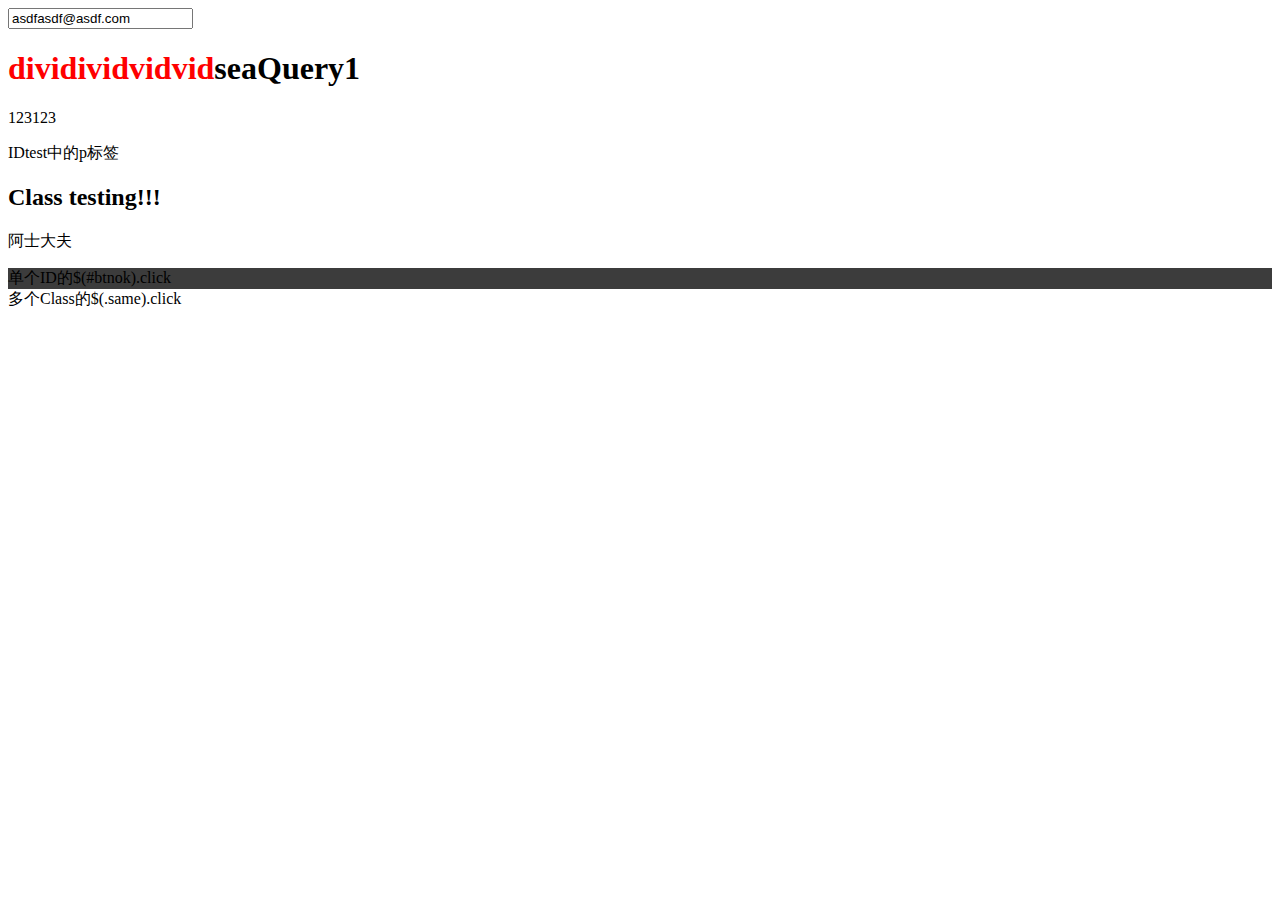
<file: test.html>
<!DOCTYPE html>
<html>
<head>
    <meta http-equiv="Content-Type" content="text/html; charset=utf-8">
    <title>Hello SeaQuery</title>
    <script type="text/javascript" language="javascript" src="js/sea-debug.js" charset="GBK"></script>
    <script>
        function testRegx(){
            var f=/^\w+\@\w+\.\w{1,4}$/gi;
           var email=document.getElementById("testRegx").value;
            console.log(f.test(email)+"-----"+ email.match(f));
        }
       function fn1(){

         fn3(fn2);
         fn4();

       }
       function fn2(){

           alert(this.name);
           console.log("fn2:---fn3执行完成-----"+Date.now())
       }
       function fn3(fns){
           this.name="fn3 name";
           this.test="call testing!!!!";
           (function(that){setTimeout(function(){
               for(i=0;i<100000000;i++){

               }
               console.log("fn3:---执行完成!-----"+Date.now())
               fns.call(that);
           },0)})(this)
       }
       function fn4(){
           console.log("fn4:----继续执行----"+Date.now())
       }
       //fn1();
        // Set configuration
        seajs.config({
            base: "../SeaJs/js/"
        });
        seajs.use("testmain");
    </script>
</head>
<body>
<input type="text" id="testRegx" onclick="testRegx()" value="asdfasdf@asdf.com">
<h1 id="container" data="dataArite" class="box"><b style="color:red">dividividvidvid</b>seaQuery1</h1>
<div id="test">123123
    <p>IDtest中的p标签</p>
</div>
<h2 class="test">Class testing!!!</h2>
<p>阿士大夫</p>
<div  id="btnok" class="same" style="background: #3c3c3c;">单个ID的$(#btnok).click</div>
<div  id="btnok2" class="same">多个Class的$(.same).click</div>
</body>
</html>
</file>
